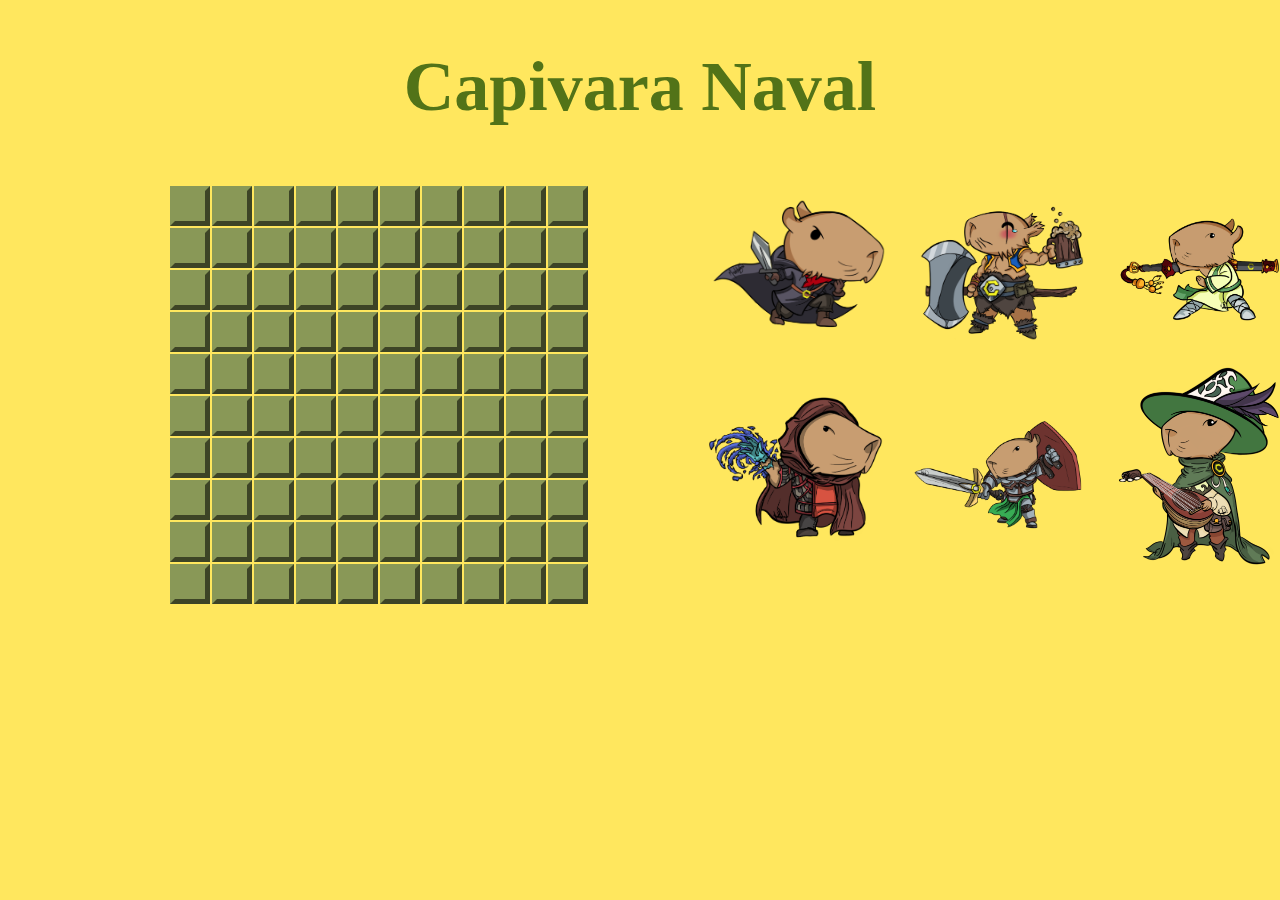
<file: index.html>
<!DOCTYPE html>
<html>

<head>
    <link rel="stylesheet" href="style.css">
    <title>Capivara Naval</title>
    <link rel="shortcut icon" href="capivara1.png" />

</head>

<body>
    <h1 class="titulo">Capivara Naval</h1>
    <div class="column1of2">
        <table>
            <tr>
                <td>
                    <div class="quadrado1"></div>
                </td>
                <td>
                    <div class="quadrado"></div>
                </td>
                <td>
                    <div class="quadrado"></div>
                </td>
                <td>
                    <div class="quadrado"></div>
                </td>
                <td>
                    <div class="quadrado"></div>
                </td>
                <td>
                    <div class="quadrado"></div>
                </td>
                <td>
                    <div class="quadrado"></div>
                </td>
                <td>
                    <div class="quadrado"></div>
                </td>
                <td>
                    <div class="quadrado"></div>
                </td>
                <td>
                    <div class="quadrado"></div>
                </td>
            </tr>
            <tr>
                <td>
                    <div class="quadrado1"></div>
                </td>
                <td>
                    <div class="quadrado"></div>
                </td>
                <td>
                    <div class="quadrado"></div>
                </td>
                <td>
                    <div class="quadrado"></div>
                </td>
                <td>
                    <div class="quadrado"></div>
                </td>
                <td>
                    <div class="quadrado"></div>
                </td>
                <td>
                    <div class="quadrado"></div>
                </td>
                <td>
                    <div class="quadrado"></div>
                </td>
                <td>
                    <div class="quadrado"></div>
                </td>
                <td>
                    <div class="quadrado"></div>
                </td>
            </tr>
            <tr>
                <td>
                    <div class="quadrado1"></div>
                </td>
                <td>
                    <div class="quadrado"></div>
                </td>
                <td>
                    <div class="quadrado"></div>
                </td>
                <td>
                    <div class="quadrado"></div>
                </td>
                <td>
                    <div class="quadrado"></div>
                </td>
                <td>
                    <div class="quadrado"></div>
                </td>
                <td>
                    <div class="quadrado"></div>
                </td>
                <td>
                    <div class="quadrado"></div>
                </td>
                <td>
                    <div class="quadrado"></div>
                </td>
                <td>
                    <div class="quadrado"></div>
                </td>
            </tr>
            <tr>
                <td>
                    <div class="quadrado1"></div>
                </td>
                <td>
                    <div class="quadrado"></div>
                </td>
                <td>
                    <div class="quadrado"></div>
                </td>
                <td>
                    <div class="quadrado"></div>
                </td>
                <td>
                    <div class="quadrado"></div>
                </td>
                <td>
                    <div class="quadrado"></div>
                </td>
                <td>
                    <div class="quadrado"></div>
                </td>
                <td>
                    <div class="quadrado"></div>
                </td>
                <td>
                    <div class="quadrado"></div>
                </td>
                <td>
                    <div class="quadrado"></div>
                </td>
            </tr>
            <tr>
                <td>
                    <div class="quadrado1"></div>
                </td>
                <td>
                    <div class="quadrado"></div>
                </td>
                <td>
                    <div class="quadrado"></div>
                </td>
                <td>
                    <div class="quadrado"></div>
                </td>
                <td>
                    <div class="quadrado"></div>
                </td>
                <td>
                    <div class="quadrado"></div>
                </td>
                <td>
                    <div class="quadrado"></div>
                </td>
                <td>
                    <div class="quadrado"></div>
                </td>
                <td>
                    <div class="quadrado"></div>
                </td>
                <td>
                    <div class="quadrado"></div>
                </td>
            </tr>

            <tr>
                <td>
                    <div class="quadrado1"></div>
                </td>
                <td>
                    <div class="quadrado"></div>
                </td>
                <td>
                    <div class="quadrado"></div>
                </td>
                <td>
                    <div class="quadrado"></div>
                </td>
                <td>
                    <div class="quadrado"></div>
                </td>
                <td>
                    <div class="quadrado"></div>
                </td>
                <td>
                    <div class="quadrado"></div>
                </td>
                <td>
                    <div class="quadrado"></div>
                </td>
                <td>
                    <div class="quadrado"></div>
                </td>
                <td>
                    <div class="quadrado"></div>
                </td>
            </tr>
            <tr>
                <td>
                    <div class="quadrado1"></div>
                </td>
                <td>
                    <div class="quadrado"></div>
                </td>
                <td>
                    <div class="quadrado"></div>
                </td>
                <td>
                    <div class="quadrado"></div>
                </td>
                <td>
                    <div class="quadrado"></div>
                </td>
                <td>
                    <div class="quadrado"></div>
                </td>
                <td>
                    <div class="quadrado"></div>
                </td>
                <td>
                    <div class="quadrado"></div>
                </td>
                <td>
                    <div class="quadrado"></div>
                </td>
                <td>
                    <div class="quadrado"></div>
                </td>
            </tr>
            <tr>
                <td>
                    <div class="quadrado1"></div>
                </td>
                <td>
                    <div class="quadrado"></div>
                </td>
                <td>
                    <div class="quadrado"></div>
                </td>
                <td>
                    <div class="quadrado"></div>
                </td>
                <td>
                    <div class="quadrado"></div>
                </td>
                <td>
                    <div class="quadrado"></div>
                </td>
                <td>
                    <div class="quadrado"></div>
                </td>
                <td>
                    <div class="quadrado"></div>
                </td>
                <td>
                    <div class="quadrado"></div>
                </td>
                <td>
                    <div class="quadrado"></div>
                </td>
            </tr>
            <tr>
                <td>
                    <div class="quadrado1"></div>
                </td>
                <td>
                    <div class="quadrado"></div>
                </td>
                <td>
                    <div class="quadrado"></div>
                </td>
                <td>
                    <div class="quadrado"></div>
                </td>
                <td>
                    <div class="quadrado"></div>
                </td>
                <td>
                    <div class="quadrado"></div>
                </td>
                <td>
                    <div class="quadrado"></div>
                </td>
                <td>
                    <div class="quadrado"></div>
                </td>
                <td>
                    <div class="quadrado"></div>
                </td>
                <td>
                    <div class="quadrado"></div>
                </td>
            </tr>
            <tr>
                <td>
                    <div class="quadrado1"></div>
                </td>
                <td>
                    <div class="quadrado"></div>
                </td>
                <td>
                    <div class="quadrado"></div>
                </td>
                <td>
                    <div class="quadrado"></div>
                </td>
                <td>
                    <div class="quadrado"></div>
                </td>
                <td>
                    <div class="quadrado"></div>
                </td>
                <td>
                    <div class="quadrado"></div>
                </td>
                <td>
                    <div class="quadrado"></div>
                </td>
                <td>
                    <div class="quadrado"></div>
                </td>
                <td>
                    <div class="quadrado"></div>
                </td>
            </tr>
        </table>
    </div>
    <div class="column2of2">
        <table>
            <tr>
                <td>
                    <img src="imagens/capivara1.png"/>
                </td>
                <td>
                    <img src="imagens/capivara2.png"/>
                </td>
                <td>
                    <img src="imagens/capivara3.png"/>
                </td>
            </tr>
            <tr>
                <td>
                    <img src = "imagens/capivara4.png"/>
                </td>
                <td>
                    <img src = "imagens/capivara5.png"/>
                </td>
                <td>
                    <img src="imagens/capivaraBanjo.png"/>
                </td>
            </tr>
        </table>


    </div>
</body>

</html>
</file>
<file: style.css>
body{
    background-color: #ffe75e;
}
h1.titulo{
    text-align: center;
    font-size: 70px;
    font-family: cursive;
    color:#527318;
}
.quadrado{
    height: 30px;
    width: 30px;
    border-width: thick;
    background-color: #899857;
    border-color:#899857;
    border-style: outset;
    margin-left: 0px;
}
.quadrado1{
    height: 30px;
    width: 30px;
    border-width: thick;
    background-color: #899857;
    border-color:#899857;
    border-style: outset;
    margin-left: 150px;
}
table{
    width: 300px;
    height: 300px;
}
td{
    padding:0px 0px 0px 0px;
    margin-left: 0px;
}
.column1of2{
    float: left;
    margin: 10px;
}
.column2of2{
    float: left;
    margin: 0px 100px;
    width: 300px;
    height: 300px;
}
img{
    width: 200px;
}
</file>
